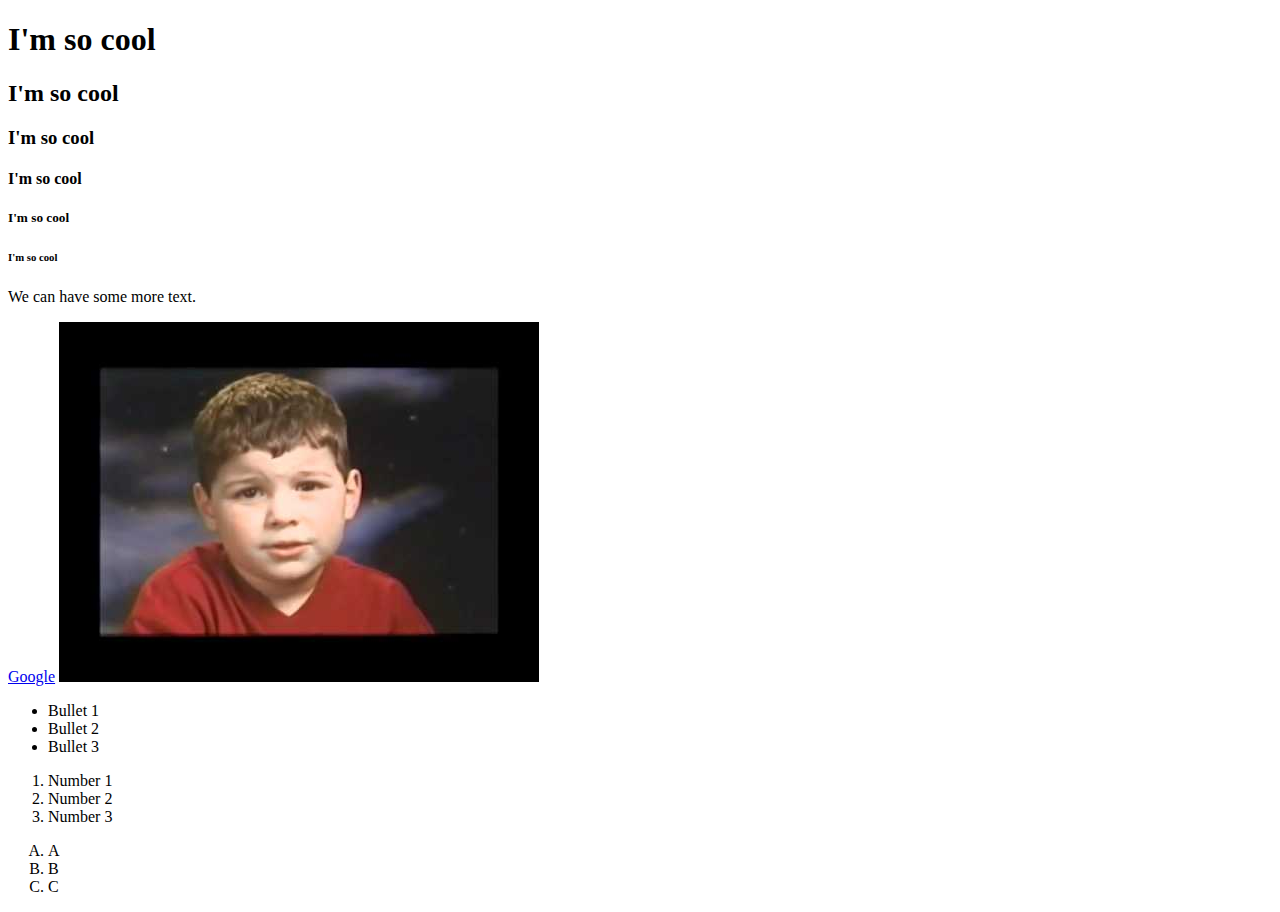
<file: week-1/index.html>
<!doctype html>
<html>
  <head>
    <title>I'm a title</title>
    <meta charset="utf-8">
  </head>
  <body>
    <!-- these are headers -->
    <h1>I'm so cool</h1>
    <h2>I'm so cool</h2>
    <h3>I'm so cool</h3>
    <h4>I'm so cool</h4>
    <h5>I'm so cool</h5>
    <h6>I'm so cool</h6>
    
    <!-- paragraph -->
    <p>We can have some more text.</p>
    
    <!-- link -->
    <a href="http://google.com" target="_blank">Google</a>
    
    <!-- images -->
    <img src="./hqdefault.jpg" alt="this is a description of your image">
    
    <!-- link to a page -->
    <a href="./index2.html"></a>
    
    <ul>
      <li>Bullet 1</li>
      <li>Bullet 2</li>
      <li>Bullet 3</li>
    </ul>
    
    <ol>
      <li>Number 1</li>
      <li>Number 2</li>
      <li>Number 3</li>
    </ol>
    
    <ol type="A">
      <li>A</li>
      <li>B</li>
      <li>C</li>
    </ol>
  </body>
</html>
</file>
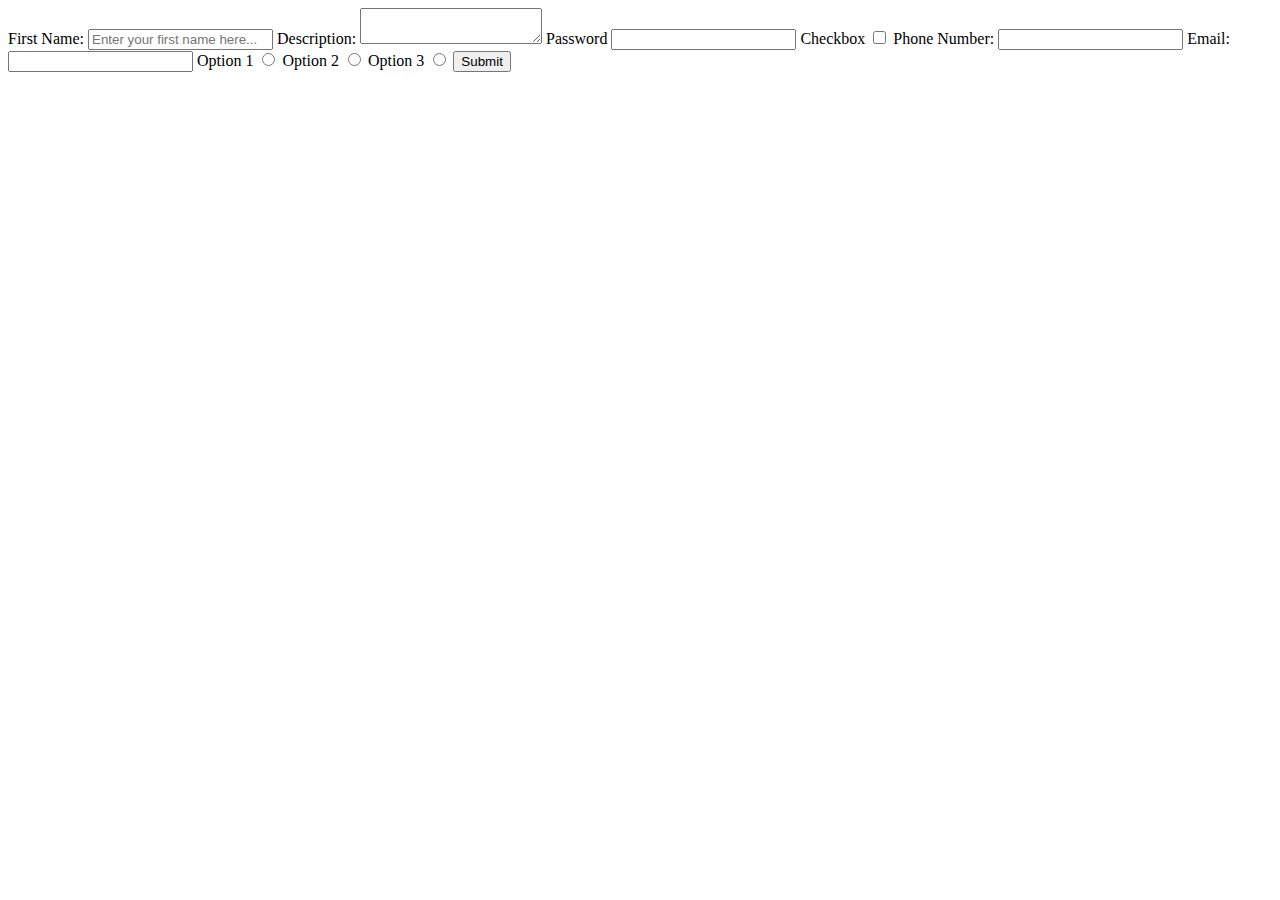
<file: week-1/day-2/index.html>
<!doctype html>
<html>
  <head>
    <title>Tables</title>
  </head>
  <body>
    <!--forms, iframes, html5 semantic elements (audio video) -->
    
    <form action="/home.html" method="get">
      
      <label for="first name">First Name:</label>
      <input id="first name" name="firstName" type="text"
        placeholder="Enter your first name here..." required>
      
      <label for="description">Description:</label>
      <textarea id="description"></textarea>
      
      <label for="password">Password</label>
      <input type="password" name="password" required>
      
      <label for="checkbox">Checkbox</label>
      <input type="checkbox">
      
      <label for="phoneNumber">Phone Number:</label>
      <input id="phoneNumber" name="phoneNumber" type="tel">
      
      <label for="email">Email:</label>
      <input id="email" name="email" type="email">
      
      <label>Option 1</label>
      <input type="radio" name="options">
      <label>Option 2</label>
      <input type="radio" name="options">
      <label>Option 3</label>
      <input type="radio" name="options">
      
      <input type="submit" value="Submit">
      
    </form>
    
    
    
    
    <!--<table>-->
    <!--  <thead>-->
    <!--    <tr>-->
    <!--    <th>Name</th>-->
    <!--    <th>Phone #</th>-->
    <!--    <th>Address</th>-->
    <!--  </tr>-->
    <!--  </thead>-->
    <!--  <tbody>-->
    <!--    <tr>-->
    <!--    <td>Jesse Evans</td>-->
    <!--    <td>203-550-0252</td>-->
    <!--    <td>111 Worth</td>-->
    <!--  </tr>-->
    <!--  </tbody>-->
    <!--</table>-->
  </body>
</html>
</file>
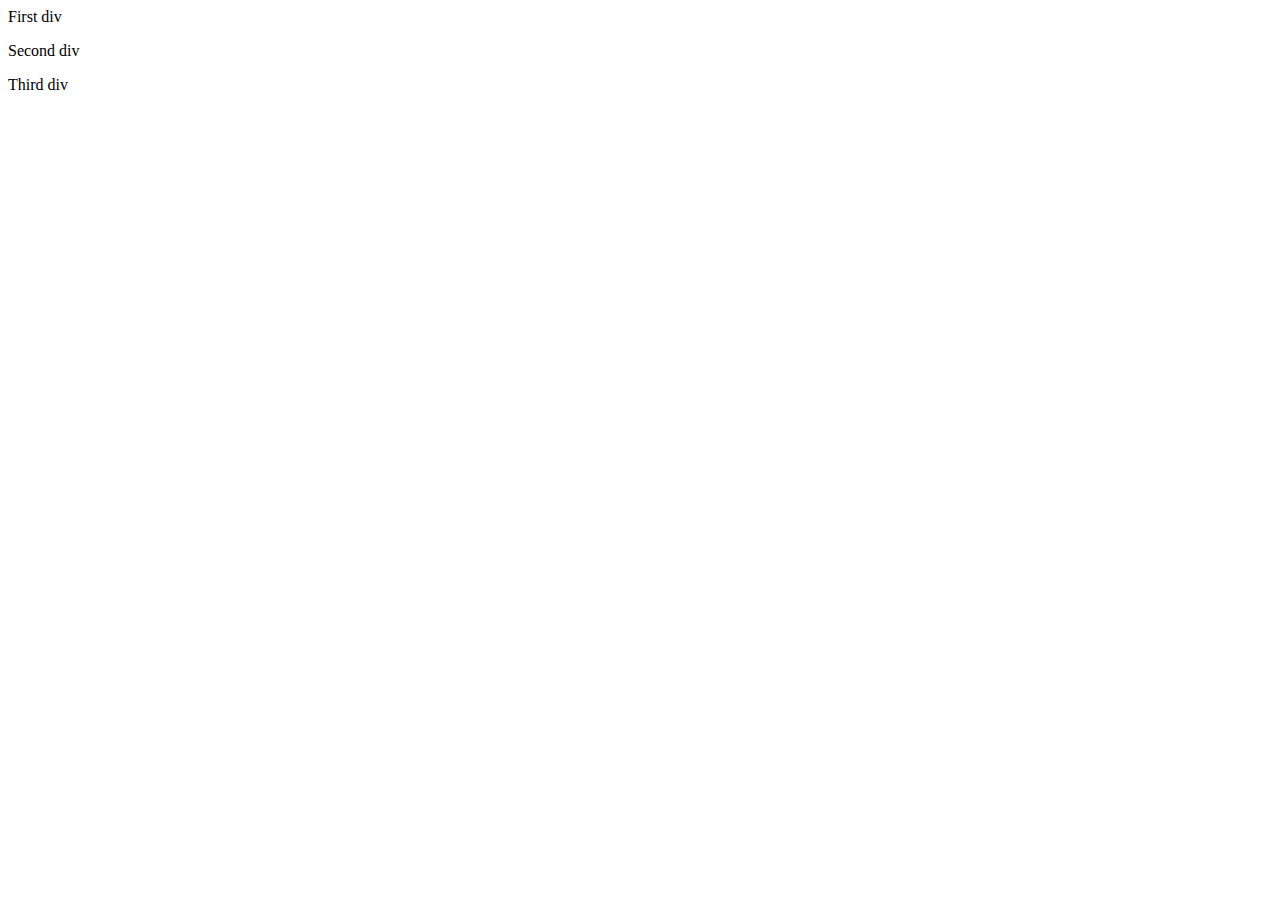
<file: week-5/day-1/index.html>
<html>
  <head>
  </head>
  <body>
    <div class="first-div">
      <p>First div</p>
    </div>
    <div>
      <p>Second div</p>
    </div>
    <div id="third-div">
      <p>Third div</p>
    </div>
    <script type="application/javascript" src="./index.js"></script>
  </body>
</html>
</file>
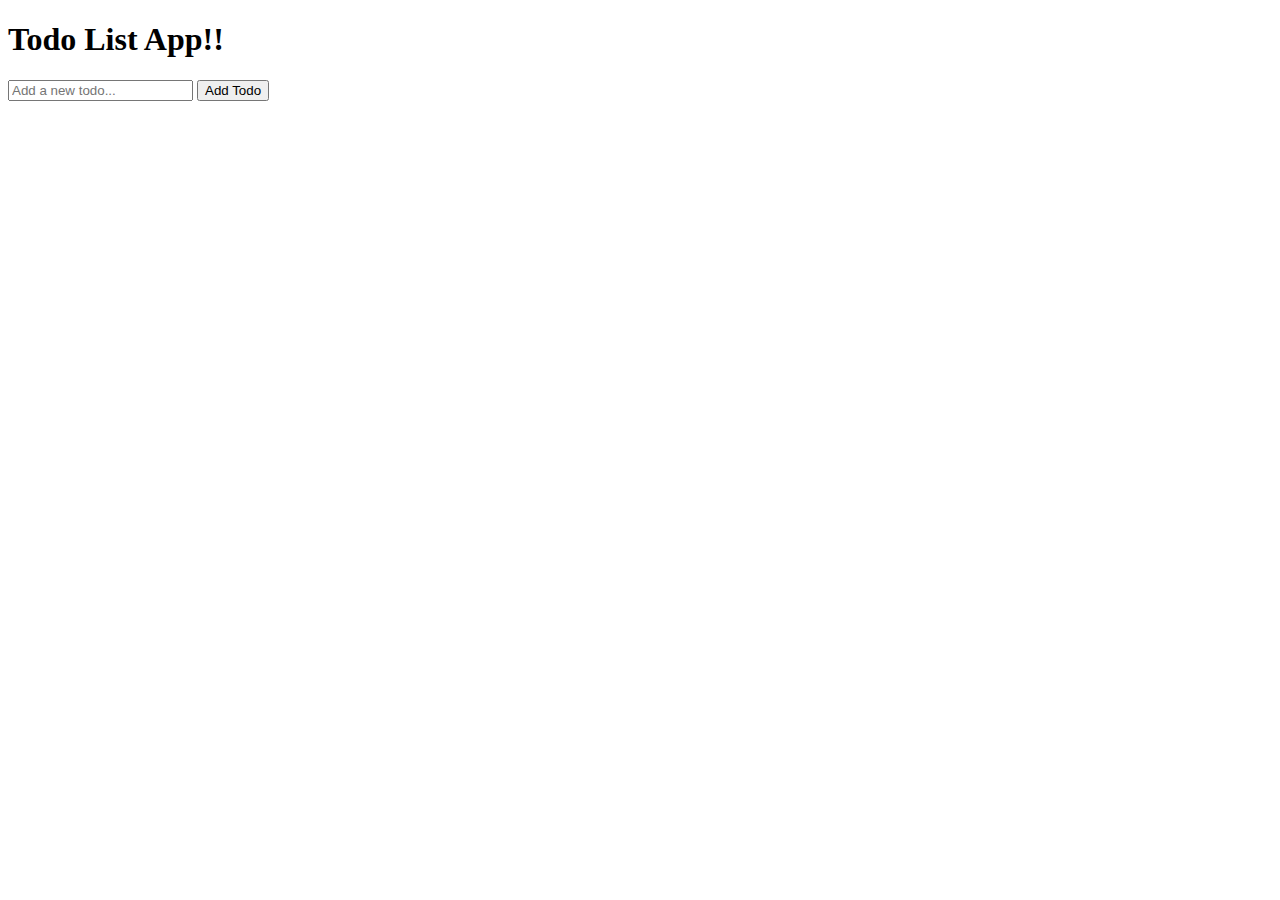
<file: week-8/todo-list/index.html>
<!doctype html>
<html>
  <head>
    <link href="./index.css" rel="stylesheet">
  </head>
  <body>
    <h1>Todo List App!!</h1>
    <div id="todos"></div>
    <form>
      <input type="text" id="new-todo" placeholder="Add a new todo...">
      <input type="submit" id="submit-button" value="Add Todo">
    </form>
    <script src="./index.js"></script>
  </body>
</html>
</file>
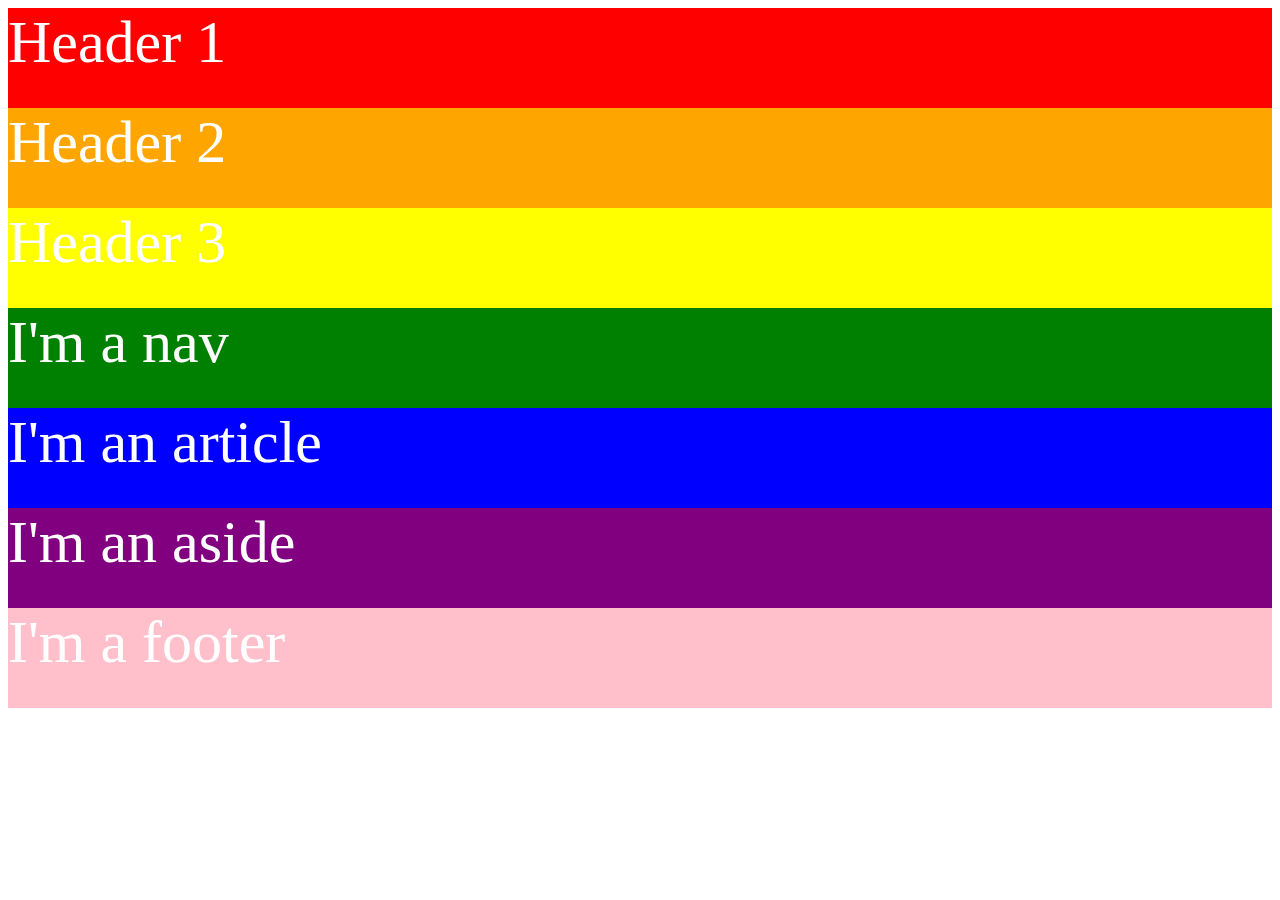
<file: week-2/day-1/HTML5-Semantic-Elements/index.html>
<!doctype html>
  <head>
    <title>Title of the page</title>
    <meta charset="utf-8">
    <link href="./index.css" rel="stylesheet">
  </head>
  <body>
  <!-- HTML5 Semantic Elements -->
    <!-- 1. CSS rule (color)
         2. value; -->
    <header id="first-header">
      Header 1
    </header>
    <header id="second-header">
      Header 2
    </header>
    <header id="third-header">
      Header 3
    </header>
    <nav>
      I'm a nav
    </nav>
    <!-- container element-->
    <main>
      <section>
        <article>
          I'm an article
        </article>
        <aside>
          I'm an aside
        </aside>
      </section>
    </main>
    <footer>
      I'm a footer
    </footer>
  </body>
</file>
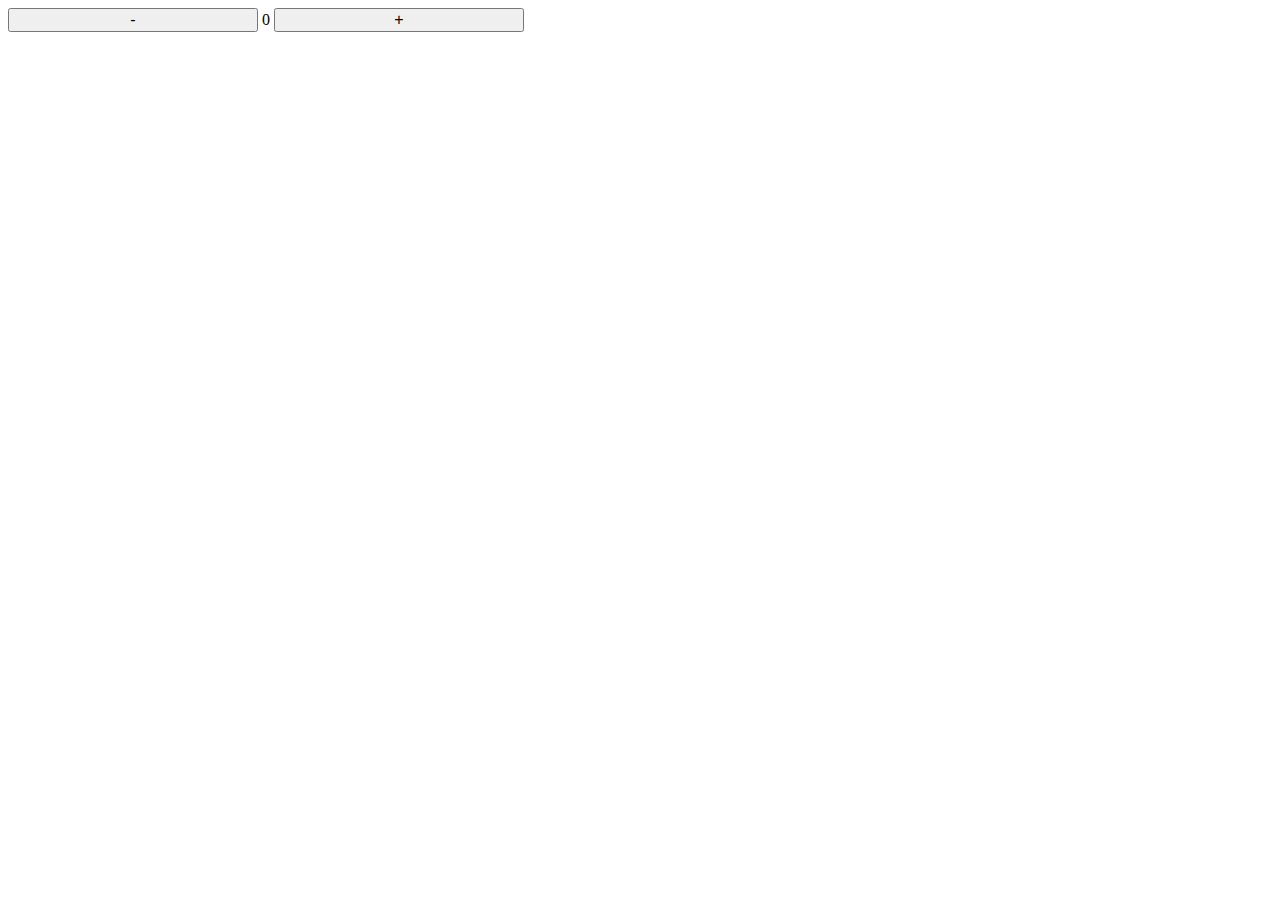
<file: week-7/warmup.html>
<!doctype html>
<html>
  <head></head>
  <body>
    <button id="subtract" style="display: inline-block; width: 250px; font-size: 16px;">-</button>
    <div id="total" style="display: inline-block;">0</div>
    <button id="add" style="display: inline-block; width: 250px; font-size:16px;">+</button>
    <script src="./warmup.js"></script>
  </body>
</html>
</file>
<file: week-8/todo-list/index.css>
.finished {
  text-decoration: line-through;
  color: blue;
}

li {
  list-style-type: none;
}
</file>
<file: week-2/day-1/HTML5-Semantic-Elements/index.css>
/* CSS Selector id="first-header" */
#first-header {
  color: white;
  background-color: red;
  height: 100px;
  font-size: 60px;
}
#second-header {
  color: white;
  background-color: orange;
  height: 100px;
  font-size: 60px;
}
#third-header {
  color: white;
  background-color: yellow;
  height: 100px;
  font-size: 60px;
}
nav {
  color: white;
  background-color: green;
  height: 100px;
  font-size: 60px;
}
article {
  color: white;
  background-color: blue;
  height: 100px;
  font-size: 60px;
}
aside {
  color: white;
  background-color: purple;
  height: 100px;
  font-size: 60px;
}
footer {
  color: white;
  background-color: pink;
  height: 100px;
  font-size: 60px;
}
</file>
